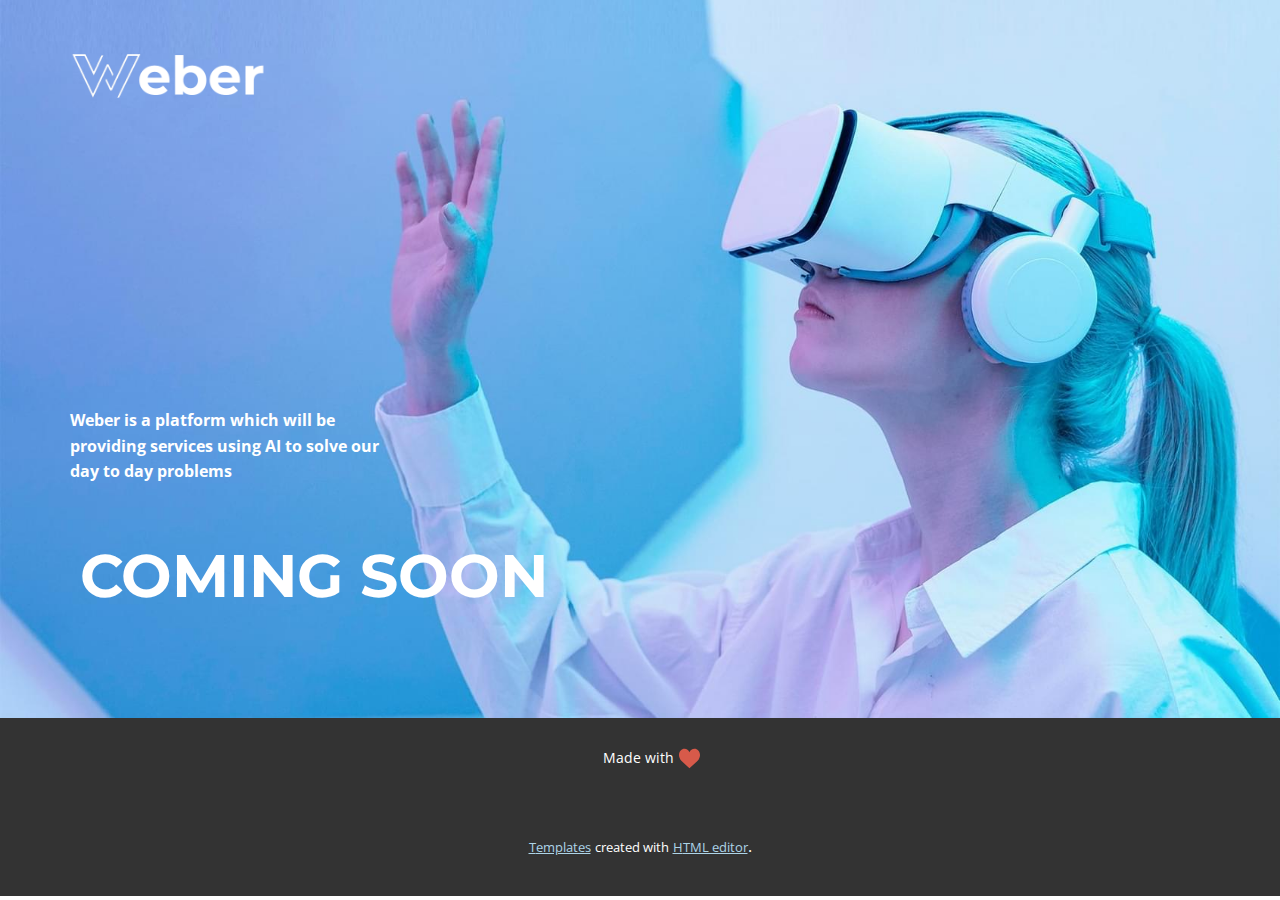
<file: index.html>
<!DOCTYPE html>
<html style="font-size: 16px;" lang="en"><head>
    <meta name="viewport" content="width=device-width, initial-scale=1.0">
    <meta charset="utf-8">
    <meta name="keywords" content="A">
    <meta name="description" content="">
    <title>Weber</title>
    <link rel="stylesheet" href="nicepage.css" media="screen">
<link rel="stylesheet" href="Page-2.css" media="screen">
    <script class="u-script" type="text/javascript" src="jquery-1.9.1.min.js" defer=""></script>
    <script class="u-script" type="text/javascript" src="nicepage.js" "="" defer=""></script>
    <meta name="generator" content="Nicepage 4.17.13, nicepage.com">
    <link id="u-theme-google-font" rel="stylesheet" href="https://fonts.googleapis.com/css?family=Roboto:100,100i,300,300i,400,400i,500,500i,700,700i,900,900i|Open+Sans:300,300i,400,400i,500,500i,600,600i,700,700i,800,800i">
    <link id="u-page-google-font" rel="stylesheet" href="https://fonts.googleapis.com/css?family=Montserrat:100,100i,200,200i,300,300i,400,400i,500,500i,600,600i,700,700i,800,800i,900,900i">
    
    
    <script type="application/ld+json">{
		"@context": "http://schema.org",
		"@type": "Organization",
		"name": ""
}</script>
    <meta name="theme-color" content="#489bc6">
    <meta property="og:title" content="Page 2">
    <meta property="og:type" content="website">
  </head>
  <body data-home-page="https://website2844827.nicepage.io/Page-2.html?version=c14c2089-bc4f-48d0-b8f3-0d81c801b01c" data-home-page-title="Page 2" class="u-body u-xl-mode" data-lang="en">
    <section class="u-align-left u-clearfix u-image u-section-1" id="carousel_6060" data-image-width="1692" data-image-height="1080">
      <div class="u-clearfix u-sheet u-valign-top u-sheet-1">
        <img class="u-image u-image-default u-image-1" src="/images/Screenshot_2022-09-12_141822-removebg-preview.png" alt="" data-image-width="518" data-image-height="322">
        <p class="u-text u-text-body-alt-color u-text-1">Weber is a platform which will be providing services using AI to solve our day to day problems</p>
        <h2 class="u-text u-text-white u-text-2"> COMING SOON</h2>
      </div>
    </section>
    
    
    <footer class="u-align-center u-clearfix u-footer u-grey-80 u-footer" id="sec-f2f6"><div class="u-clearfix u-sheet u-sheet-1"><span class="u-icon u-icon-1"><svg class="u-svg-link" preserveAspectRatio="xMidYMin slice" viewBox="0 0 50 50" style=""><use xlink:href="#svg-64cd"></use></svg><svg class="u-svg-content" viewBox="0 0 50 50" x="0px" y="0px" id="svg-64cd" style="enable-background:new 0 0 50 50;"><path style="fill:currentColor;" d="M24.85,10.126c2.018-4.783,6.628-8.125,11.99-8.125c7.223,0,12.425,6.179,13.079,13.543
	c0,0,0.353,1.828-0.424,5.119c-1.058,4.482-3.545,8.464-6.898,11.503L24.85,48L7.402,32.165c-3.353-3.038-5.84-7.021-6.898-11.503
	c-0.777-3.291-0.424-5.119-0.424-5.119C0.734,8.179,5.936,2,13.159,2C18.522,2,22.832,5.343,24.85,10.126z"></path></svg></span>
        <p class="u-small-text u-text u-text-variant u-text-1">Made with&nbsp;</p>
      </div></footer>
    <section class="u-backlink u-clearfix u-grey-80">
      <a class="u-link" href="https://nicepage.com/templates" target="_blank">
        <span>Templates</span>
      </a>
      <p class="u-text">
        <span>created with</span>
      </p>
      <a class="u-link" href="https://nicepage.com/wysiwyg-html-editor" target="_blank">
        <span>HTML editor</span>
      </a>. 
    </section>
  
</body></html>
</file>
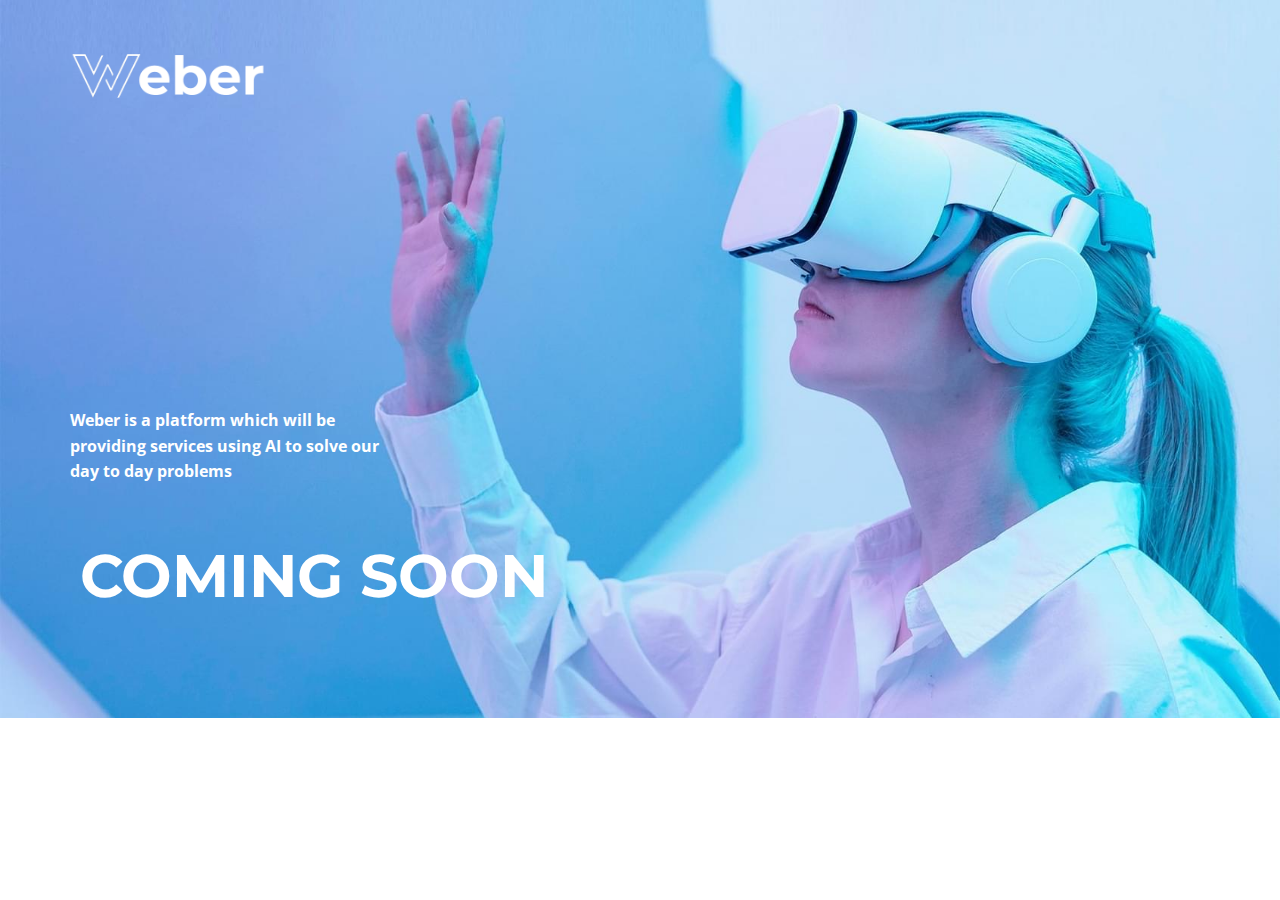
<file: Page-2.html>
<!DOCTYPE html>
<html style="font-size: 16px;" lang="en"><head>
    <meta name="viewport" content="width=device-width, initial-scale=1.0">
    <meta charset="utf-8">
    <meta name="keywords" content="A">
    <meta name="description" content="">
    <title>Weber</title>
    <link rel="icon" href="images/vecteezy_the-initials-w-logo-is-simple-and-modern8868_-removebg-prpeview.png">
    <link rel="stylesheet" href="nicepage.css" media="screen">
<link rel="stylesheet" href="Page-2.css" media="screen">
    <script class="u-script" type="text/javascript" src="jquery-1.9.1.min.js" defer=""></script>
    <script class="u-script" type="text/javascript" src="nicepage.js" "="" defer=""></script>
    <meta name="generator" content="Nicepage 4.17.13, nicepage.com">
    <link id="u-theme-google-font" rel="stylesheet" href="https://fonts.googleapis.com/css?family=Roboto:100,100i,300,300i,400,400i,500,500i,700,700i,900,900i|Open+Sans:300,300i,400,400i,500,500i,600,600i,700,700i,800,800i">
    <link id="u-page-google-font" rel="stylesheet" href="https://fonts.googleapis.com/css?family=Montserrat:100,100i,200,200i,300,300i,400,400i,500,500i,600,600i,700,700i,800,800i,900,900i">
    
    
    <script type="application/ld+json">{
		"@context": "http://schema.org",
		"@type": "Organization",
		"name": ""
}</script>
    <meta name="theme-color" content="#489bc6">
    <meta property="og:title" content="Page 2">
    <meta property="og:type" content="website">
  </head>
  <body class="u-body u-xl-mode" data-lang="en">
    <section class="u-align-left u-clearfix u-image u-section-1" id="carousel_6060" data-image-width="1692" data-image-height="1080">
      <div class="u-clearfix u-sheet u-valign-top u-sheet-1">
        <img class="u-image u-image-default u-image-1" src="/images/Screenshot_2022-09-12_141822-removebg-preview.png" alt="" data-image-width="518" data-image-height="322">
        <p class="u-text u-text-body-alt-color u-text-1">Weber is a platform which will be providing services using AI to solve our day to day problems</p>
        <h2 class="u-text u-text-white u-text-2"> COMING SOON</h2>
      </div>
    </section>
</body>
</html>
</file>
